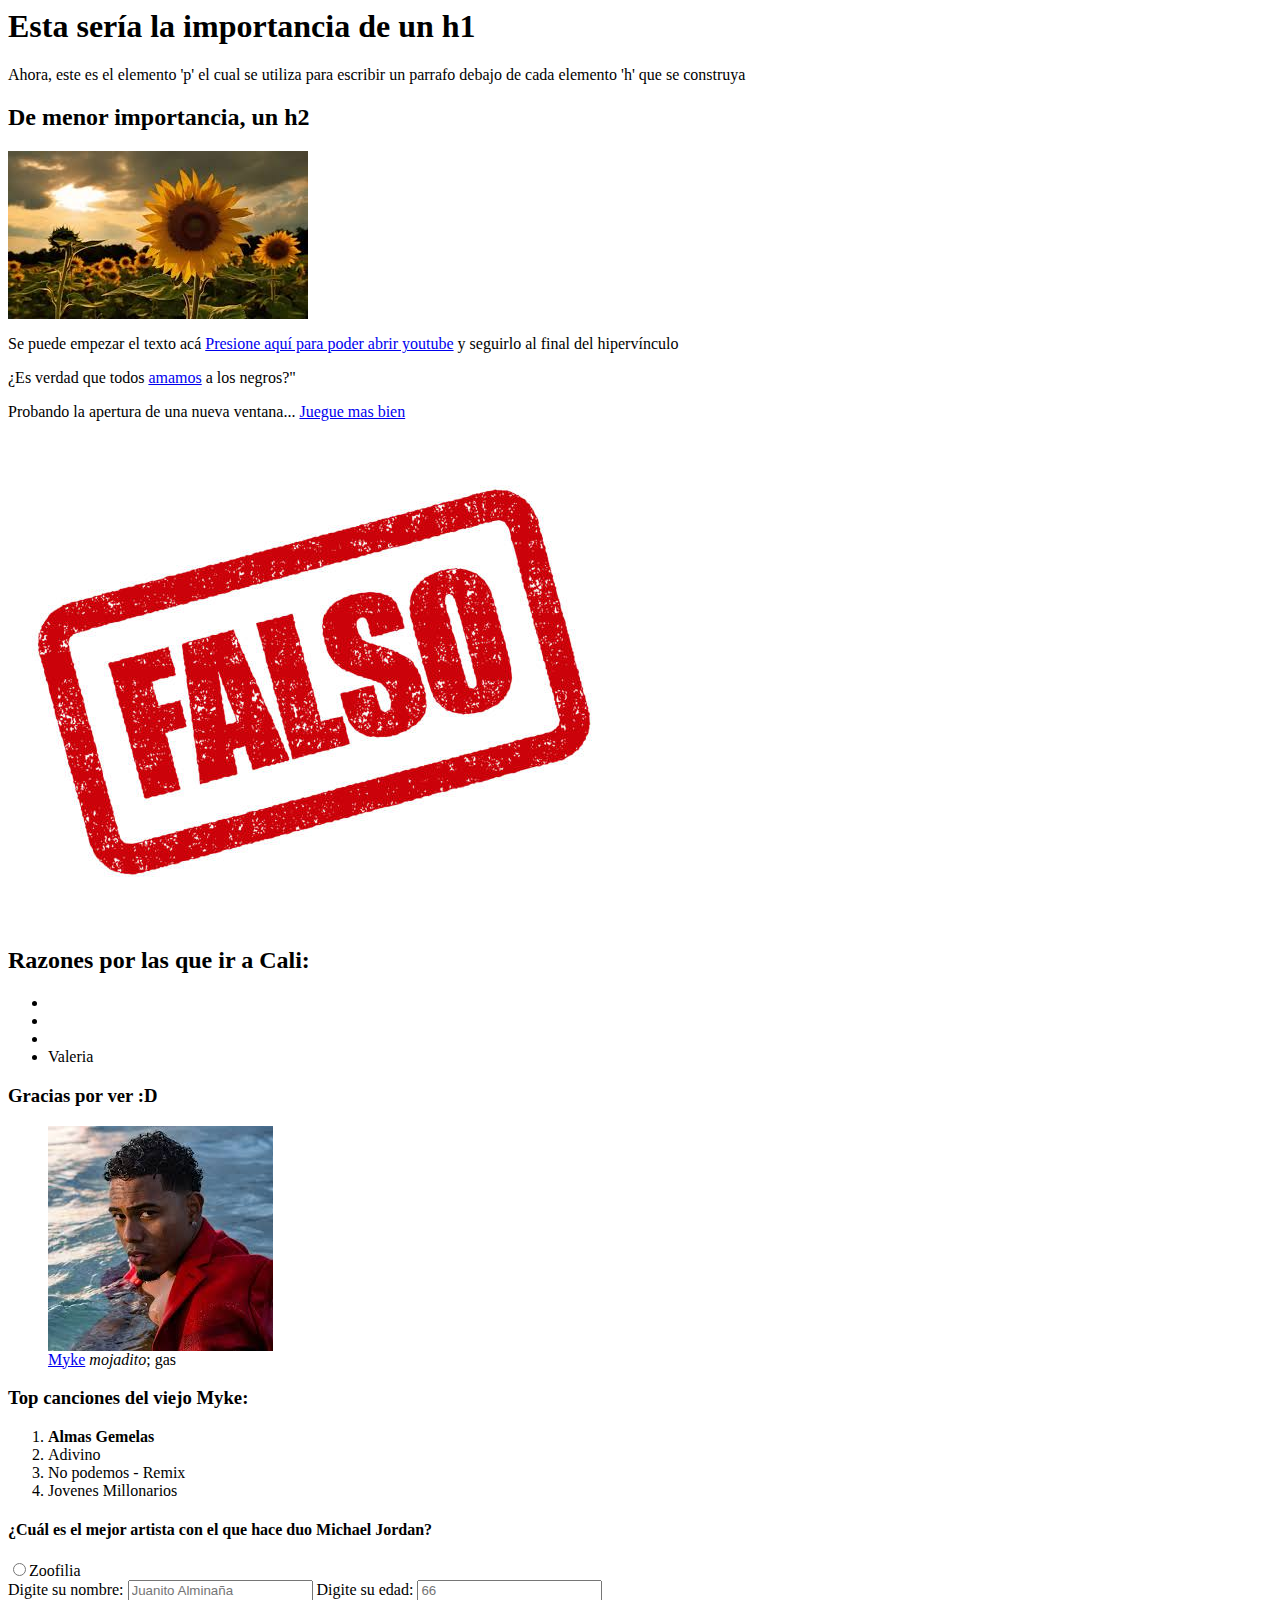
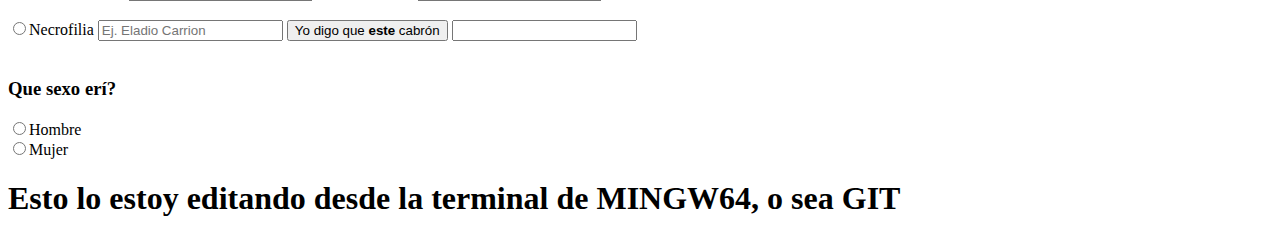
<file: index.html>
<html>
   <body>

      <section>
      <main>
         <h1>Esta sería la importancia de un h1</h1>
             <p>Ahora, este es el elemento 'p' el cual se utiliza para escribir un parrafo debajo de cada elemento 'h' que se construya</p>
      </main>
     
         <h2>De menor importancia, un h2</h2>
     </section>
  
     <section>
        <!-- Para crear un comentario, en VSCode se pueden utilizar los shortcuts Ctrl+K Ctrl+C -->
        <!-- Ahora, lo más importante del codigo y lo que no se va a repetir en otras partes es el MAIN como en cualquier lenguaje de programación -->
        <!-- Para poner imagenes se utiliza el elemento <img>, se usa 'src' as SOURCE para indicar el URL de la foto que se busca mostrar -->
    
        <img src='girasol.jpg' alt="Par de girasoles que me recuerdan a las flores favoritas de una pelada"> 
        <p>Se puede empezar el texto acá <a href="https://www.youtube.com">Presione aquí para poder abrir youtube</a> y seguirlo al final del hipervínculo </p>
        <p>¿Es verdad que todos <a href="https://dle.rae.es/falso">amamos</a> a los negros?"</p>
    
        <!-- Para abrir una nueva ventana se usa el ancla <a href="..." target="_blank"> -->
        <p>Probando la apertura de una nueva ventana... <a href="https://www.diep.io" target="_blank">Juegue mas bien</a></p>
    
        <!-- Se puede hacer que una imagen también sea un link y que se abra en una ventana nueva -->
        <a href="https://dle.rae.es/falso" target="_blank">
          <img src='Falso.jpg' alt="No se, tal vez es la verdad">
        </a>
    
        <!-- Lo que sigue en el curso de FreeCodeCamp son las secciones, usadas para dividir partes de la página web, evidentemente -->
     </section>
  
     <section>
        <!-- Para crear una lista sin orden de items, se usa 'ul' e 'il' para enlistar   -->
        <!-- Para crear una lista con elementos enumerados numericamente, se utiliza 'ol' -->
         <h2>Razones por las que ir a Cali:</h2>
         <ul>
           <li></li>
           <li></li>
           <li></li>
           <li>Valeria</li>
         </ul>
         <h3>Gracias por ver :D</h3>
     </section>
  
     <section>
        <!-- Ahora si vamos a ver las captions de las imagenes, eso se hace con 'figcaption', la imagen tiene que estar en una 'figure' para poder ponerle caption -->
         <figure>
           <img src='myke.jpg' alt="Se supone que es la ricura de Myke Towers así mojadito">
           <figcaption> <a href="https://es.wikipedia.org/wiki/Myke_Towers" target="_blank">Myke</a> <em>mojadito</em>; gas</figcaption>
           <!-- <em> va a poner la palabra en italicas -->
           <!-- <strong> va a funcionar como negrilla -->
         </figure>   
        <h3>Top canciones del viejo Myke:</h3>
         <ol>
           <li><strong>Almas Gemelas</strong></li>
           <li>Adivino</li>
           <li>No podemos - Remix</li>
           <li>Jovenes Millonarios</li>
         </ol>
     </section>
  
    <section>
      <!-- Para reunir información del usuario se va a utilizar el 'form' y se usa un 'action' que dice que data se tiene que enviar -->
      <!-- 'input' deja saber que se va a recoger data y es void  -->
      <!-- 'type' es el tipo de dato que se va a usar como input, 'text' para recoger texto.. -->
      <!-- 'name' dentro del input es el nombre de la variable que se está pidiendo -->
      <!-- 'placeholder' va a ser una pista de que tipo de información se espera que el usuario digite -->
      <!-- Se puede poner que sea obligatorio poner una respuesta valida con 'required' -->
      <!-- Se puede crear un botón que se pueda clickear, obviamente, con 'button'. Estos tambien tienen un 'type'-->
      <!-- Si solo quiero 1 respuesta, se usa 'radio' como input type -->

       <h4>¿Cuál es el mejor artista con el que hace duo Michael Jordan?</h4>

       <form action="x">
    
        <!-- 'label' se va a utilizar cuando quiera que en el 'radio', cuando se clickee sobre el texto, también sea como darle click al botón -->
        <label>
        <input type="radio" name="respuesta1" value="Zooofilia">Zoofilia <br>
        </label>
        <!-- 'br' es un break el cual hace un salto de linea, y no tiene etiqueta de cierra, el siguiente es un ejemplo de su uso -->
         Digite su nombre:
         <input type="text" name="nombre" placeholder="Juanito Alminaña">
         Digite su edad:
         <input type="text" name="edad" placeholder="66"> <br> <br>

        <input type="radio" name="respuesta2" value="Necrofilia">Necrofilia
         <input type="text" name="nombre" placeholder="Ej. Eladio Carrion" required>
         <button type="submit">Yo digo que <strong>este</strong> cabrón</button>
        <!-- 'id' se va a utilizar para darle un id único a un elemento  -->
        <label> <input type=""></label> <br> <br>
        <label>
          <h3>Que sexo erí? </h3>
          <input type="radio" id="hombre">Hombre <br>
          <input type="radio" id="mujer">Mujer
        </label>


       </form>
    </section>

   </body>
</html>

<h1> Esto lo estoy editando desde la terminal de MINGW64, o sea GIT </h1>
</file>
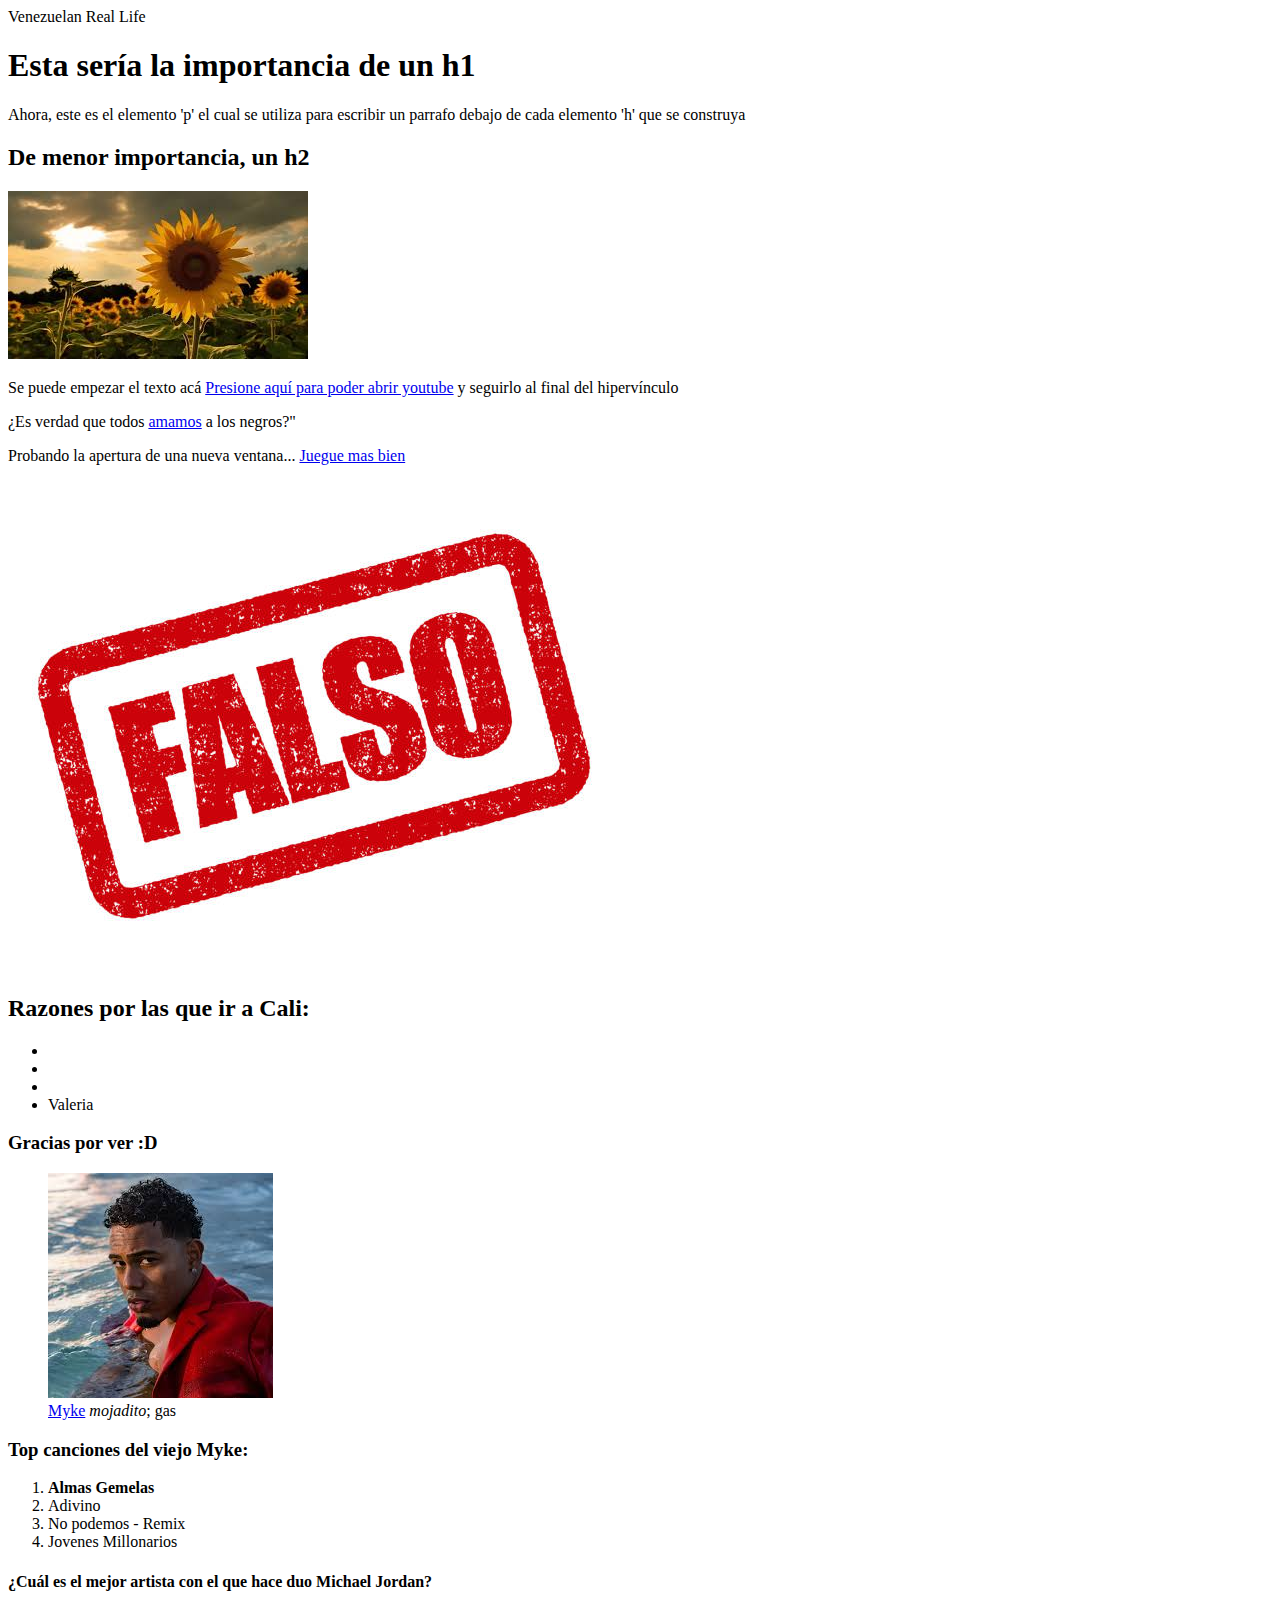
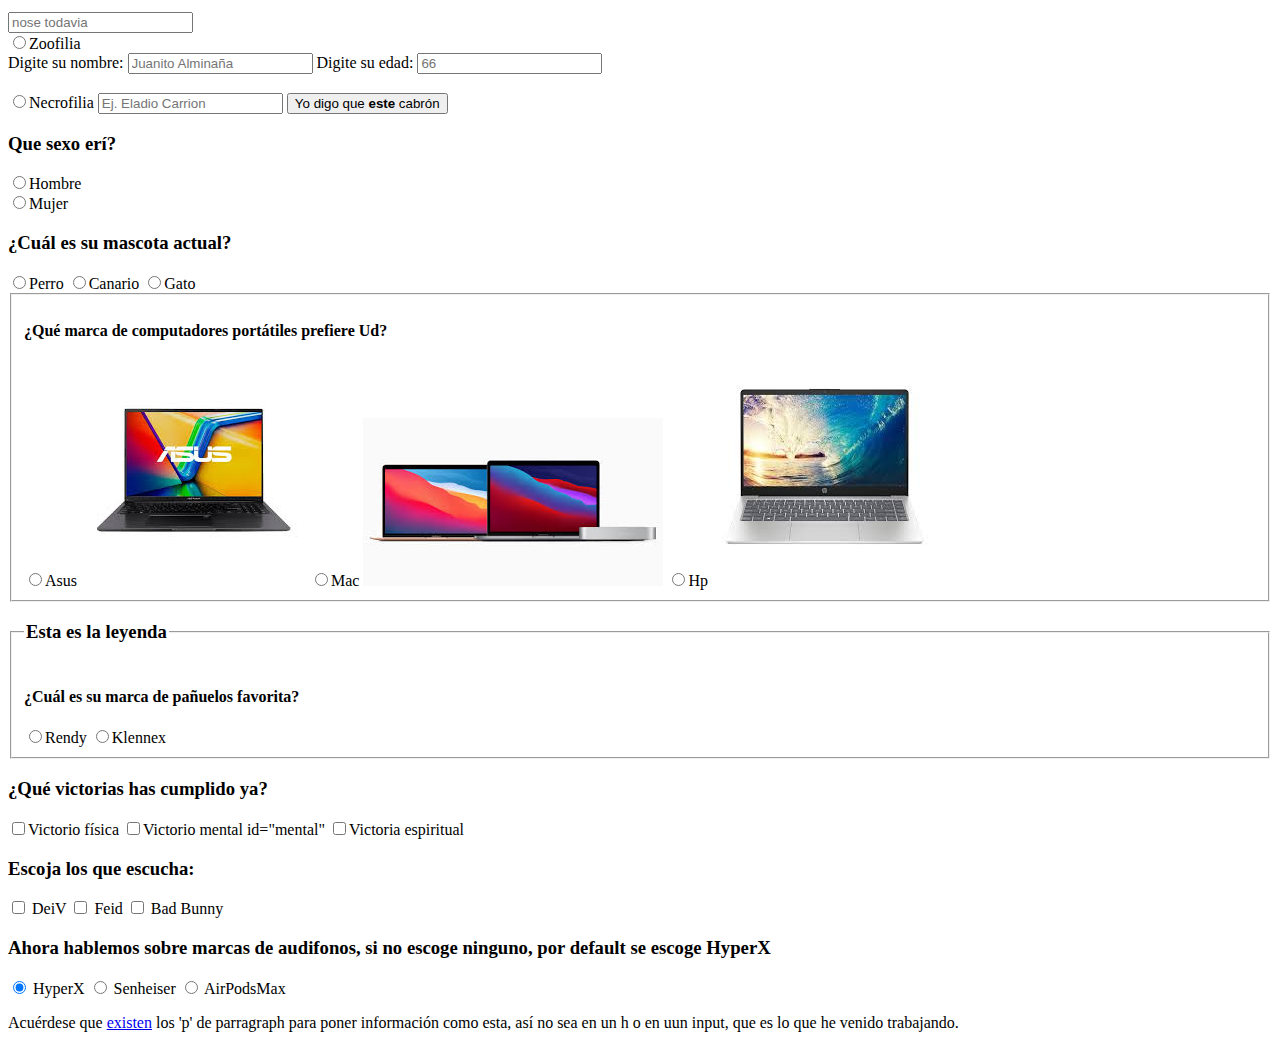
<file: JFS-M1-CatPhotoApp HTML/index.html>
<!DOCTYPE html> 
<!-- 'DOCTYPE' va a decirle al navegador que este es el estardar de HTML5 -->
<html lang="es">
  <!-- Se le agrega el idioma del documento como lang=" -->
  <head>
    Venezuelan Real Life
    <!-- Acá también se van a utilizar los 'meta' que son etiquetas que definen la información sobre la página  -->
    <!-- '<meta charset="UTF-8">' va a decirle al navegador que soporta ñ, tildes, emojis,  -->
    <meta charset="UTF-8"> 
    <meta name="viewport" content ="width=device-width, initial-sacle=1.0">
    <!-- hace que la pagina se adapte al tamaño de celulares o tables, sea responsive -->
    <meta name="description" content ="Página de prueba en HTML5">
    <!-- define la descripción de la página que aparece en Google -->
    <meta name="author" content ="Juancho">
    <!-- Le dice al navegdor y buscadores quien es el autor -->
    <meta http-equiv="refresh" content="10"; url="https://www.freecodecamp.org">
    <!-- va a esperar 10 segundos en la página y lo manda al URL que se coloque -->
  </head>
   <body>

      <section>
      <main>
         <h1>Esta sería la importancia de un h1</h1>
             <p>Ahora, este es el elemento 'p' el cual se utiliza para escribir un parrafo debajo de cada elemento 'h' que se construya</p>
      </main>
     
         <h2>De menor importancia, un h2</h2>
     </section>
  
     <section>
        <!-- Para crear un comentario, en VSCode se pueden utilizar los shortcuts Ctrl+K Ctrl+C -->
        <!-- Ahora, lo más importante del codigo y lo que no se va a repetir en otras partes es el MAIN como en cualquier lenguaje de programación -->
        <!-- Para poner imagenes se utiliza el elemento <img>, se usa 'src' as SOURCE para indicar el URL de la foto que se busca mostrar -->
    
        <img src='girasol.jpg' alt="Par de girasoles que me recuerdan a las flores favoritas de una pelada"> 
        <p>Se puede empezar el texto acá <a href="https://www.youtube.com">Presione aquí para poder abrir youtube</a> y seguirlo al final del hipervínculo </p>
        <p>¿Es verdad que todos <a href="https://dle.rae.es/falso">amamos</a> a los negros?"</p>
    
        <!-- Para abrir una nueva ventana se usa el ancla <a href="..." target="_blank"> -->
        <p>Probando la apertura de una nueva ventana... <a href="https://www.diep.io" target="_blank">Juegue mas bien</a></p>
    
        <!-- Se puede hacer que una imagen también sea un link y que se abra en una ventana nueva -->
        <a href="https://dle.rae.es/falso" target="_blank">
          <img src='Falso.jpg' alt="No se, tal vez es la verdad">
        </a>
    
        <!-- Lo que sigue en el curso de FreeCodeCamp son las secciones, usadas para dividir partes de la página web, evidentemente -->
     </section>
  
     <section>
        <!-- Para crear una lista sin orden de items, se usa 'ul' e 'il' para enlistar   -->
        <!-- Para crear una lista con elementos enumerados numericamente, se utiliza 'ol' -->
         <h2>Razones por las que ir a Cali:</h2>
         <ul>
           <li></li>
           <li></li>
           <li></li>
           <li>Valeria</li>
         </ul>
         <h3>Gracias por ver :D</h3>
     </section>
  
     <section>
        <!-- Ahora si vamos a ver las captions de las imagenes, eso se hace con 'figcaption', la imagen tiene que estar en una 'figure' para poder ponerle caption -->
         <figure>
           <img src='myke.jpg' alt="Se supone que es la ricura de Myke Towers así mojadito">
           <figcaption> <a href="https://es.wikipedia.org/wiki/Myke_Towers" target="_blank">Myke</a> <em>mojadito</em>; gas</figcaption>
           <!-- <em> va a poner la palabra en italicas -->
           <!-- <strong> va a funcionar como negrilla -->
         </figure>   
        <h3>Top canciones del viejo Myke:</h3>
         <ol>
           <li><strong>Almas Gemelas</strong></li>
           <li>Adivino</li>
           <li>No podemos - Remix</li>
           <li>Jovenes Millonarios</li>
         </ol>
     </section>
  
    <section>
      <!-- Para reunir información del usuario se va a utilizar el 'form' y se usa un 'action' que dice que data se tiene que enviar -->
      <!-- 'input' deja saber que se va a recoger data y es void  -->
      <!-- 'type' es el tipo de dato que se va a usar como input, 'text' para recoger texto.. -->
      <!-- 'name' dentro del input es el nombre de la variable que se está pidiendo -->
      <!-- 'placeholder' va a ser una pista de que tipo de información se espera que el usuario digite -->
      <!-- Se puede poner que sea obligatorio poner una respuesta valida con 'required' -->
      <!-- Se puede crear un botón que se pueda clickear, obviamente, con 'button'. Estos tambien tienen un 'type'-->
      <!-- Si solo quiero 1 respuesta, se usa 'radio' como input type -->

       <h4>¿Cuál es el mejor artista con el que hace duo Michael Jordan?</h4>

       <form action="x">
        <input type="text" placeholder="nose todavia">
       </form>
    
        <!-- 'label' se va a utilizar cuando quiera que en el 'radio', cuando se clickee sobre el texto, también sea como darle click al botón -->
        <label>
        <input type="radio" name="respuesta1" value="Zooofilia">Zoofilia <br>
        </label>
        <!-- 'br' es un break el cual hace un salto de linea, y no tiene etiqueta de cierra, el siguiente es un ejemplo de su uso -->
         Digite su nombre:
         <input type="text" name="nombre" placeholder="Juanito Alminaña">
         Digite su edad:
         <input type="text" name="edad" placeholder="66"> <br> <br>

        <input type="radio" name="respuesta2" value="Necrofilia">Necrofilia
         <input type="text" name="nombre" placeholder="Ej. Eladio Carrion" required>
         <button type="submit">Yo digo que <strong>este</strong> cabrón</button>

        <!-- 'id' se va a utilizar para darle un id único a un elemento  -->

          <h3>Que sexo erí? </h3>
          <input type="radio" id="hombre" name="sexo">Hombre <br>
        </label>
        <label>
          <input type="radio" id="mujer" name="sexo">Mujer
        </label>

    </section>
    
    <section>
        <!-- Solo quiero seleccionar una respuesta, es decir que la otra se deseleccione automaticamente, ambos radios deben tener el mismo nombre.. -->

        <h3>¿Cuál es su mascota actual?</h3>

        <label>
          <input type="radio" name="mascota" value="perro">Perro
        </label>
        <label>
          <input type="radio" name="mascota" value="canario">Canario
        </label>
        <label>
          <input type="radio" name="mascota" value="gato">Gato
        </label>

        <!-- 'fieldset' es una caja que se encarga de agrupar los elementos indexados -->
        <fieldset>
         <h4>¿Qué marca de computadores portátiles prefiere Ud?</h4>
          <input type="radio" name="portatil" value="asus">Asus
           <img src="asus.jpg" alt="imagen de un portatil asus">
          <input type="radio" name="portatil" value="mac">Mac
           <img src="mac.jpg" alt="imagen de un portatil mac">
          <input type="radio" name="portatil" value="hp">Hp
           <img src="hp.jpg" alt="imagen de un portatil hp">
        </fieldset>

    </section>
    
    <section>
     <!-- 'legend' se usa dentro del 'fieldset' y va a dar un tipo de caption para guiar, que se debe poner en esa fieldset, va en la parte de arriba del fieldset -->
      <fieldset>
        <legend>
          <h3>Esta es la leyenda</h3>
        </legend>
           <h4>¿Cuál es su marca de pañuelos favorita?</h4>
            <label> <input type="radio" name="pañuelo" id="rendy">Rendy </label>
            <label> <input type="radio" name="pañuelo">Klennex </label>
      </fieldset>

      <!-- 'checkbox' es el tipo de input que permite seleccionar más de una respuesta -->
       <h3>¿Qué victorias has cumplido ya?</h3>
       <label><input type="checkbox" id="fisica">Victorio física </label>
       <label><input type="checkbox">Victorio mental id="mental"</label>
       <label><input type="checkbox">Victoria espiritual </label>
     
    </section>

<!-- CORRECCIONES  que hace CHAT sobre el código, till now -->
<!-- El 'radio' tiene que llevar el mismo nombre o incluir algo que se relacione con el otro radio del que es opción la pregunta -->
<!-- Si no se tiene dentro de cada input un name y value, no sirve como dato para el enviar en el formulario -->
<!-- El 'name' es lo que se manda del formulario, value es el valor asociado -->

     <section>
          <!-- 'label for' va a relacionar el id del input con lo que se pone en el for -->
           <h3>Escoja los que escucha:</h3>
           <input type="checkbox" name="escucha" id="deiv" value="deiv">
           <label for="deiv">DeiV</label>

           <input type="checkbox" name="escucha" id="feid" value="feid">
           <label for="feid">Feid</label>

           <input type="checkbox" name="escucha" id="badbunny" value="badbunny">
           <label for="badbunny">Bad Bunny</label>

           <!-- Para hacer que un valor por default esté seleccionado por default, se le pone 'checked' en mitad del input y type -->
            <h3>Ahora hablemos sobre marcas de audifonos, si no escoge ninguno, por default se escoge HyperX</h3>
            <input checked type="radio" id="HyperX" value="HyperX" name="audi">
            <label for="HyperX">HyperX</label>
            <input type="radio" id="Senheiser" value="Senheiser" name="audi">
            <label for="Senheiser">Senheiser</label>
            <input type="radio" id="airpodsmax" value="AirPodsMax" name="audi">
            <label for="airpodsmax">AirPodsMax</label>
            <!-- Si se ponen 2 inputs como checked, se escogerá el úlitmo, igual a como se lee el codigo de arriba hacia abajo -->
     </section>

     <section>
      <!-- Se le conoce como 'footer' a la parte de abajo de un documento, donde se encuentra información como las redes sociales, el Copyright, etc.. -->
       <footer>
        <p>Acuérdese que <a href="https://es.wikipedia.org/wiki/Existencia_de_Dios" taget="_blank">existen</a> los 'p' de parragraph para poner información como esta, así no sea en un h o en uun input, que es lo que he venido trabajando.</p>
       </footer>
     </section>
   </body>
   <!-- Todo lo que se ha trabajado, lo que se tiene que MOSTRAR en la página, es lo que va en el body. Pero el 'head' va a ser la sección donde se agregue metadata como titulos, stylesheets (me suena a CSS) y demás información que no necesariamente se tiene que mostrar en la página -->
   <!-- 'title' va a decirle al navegador va a poner en la barra del titulo o en el tab de la página -->
   <title>SUAROSKYS BRAINROT PAGE</title>

</html>
</file>
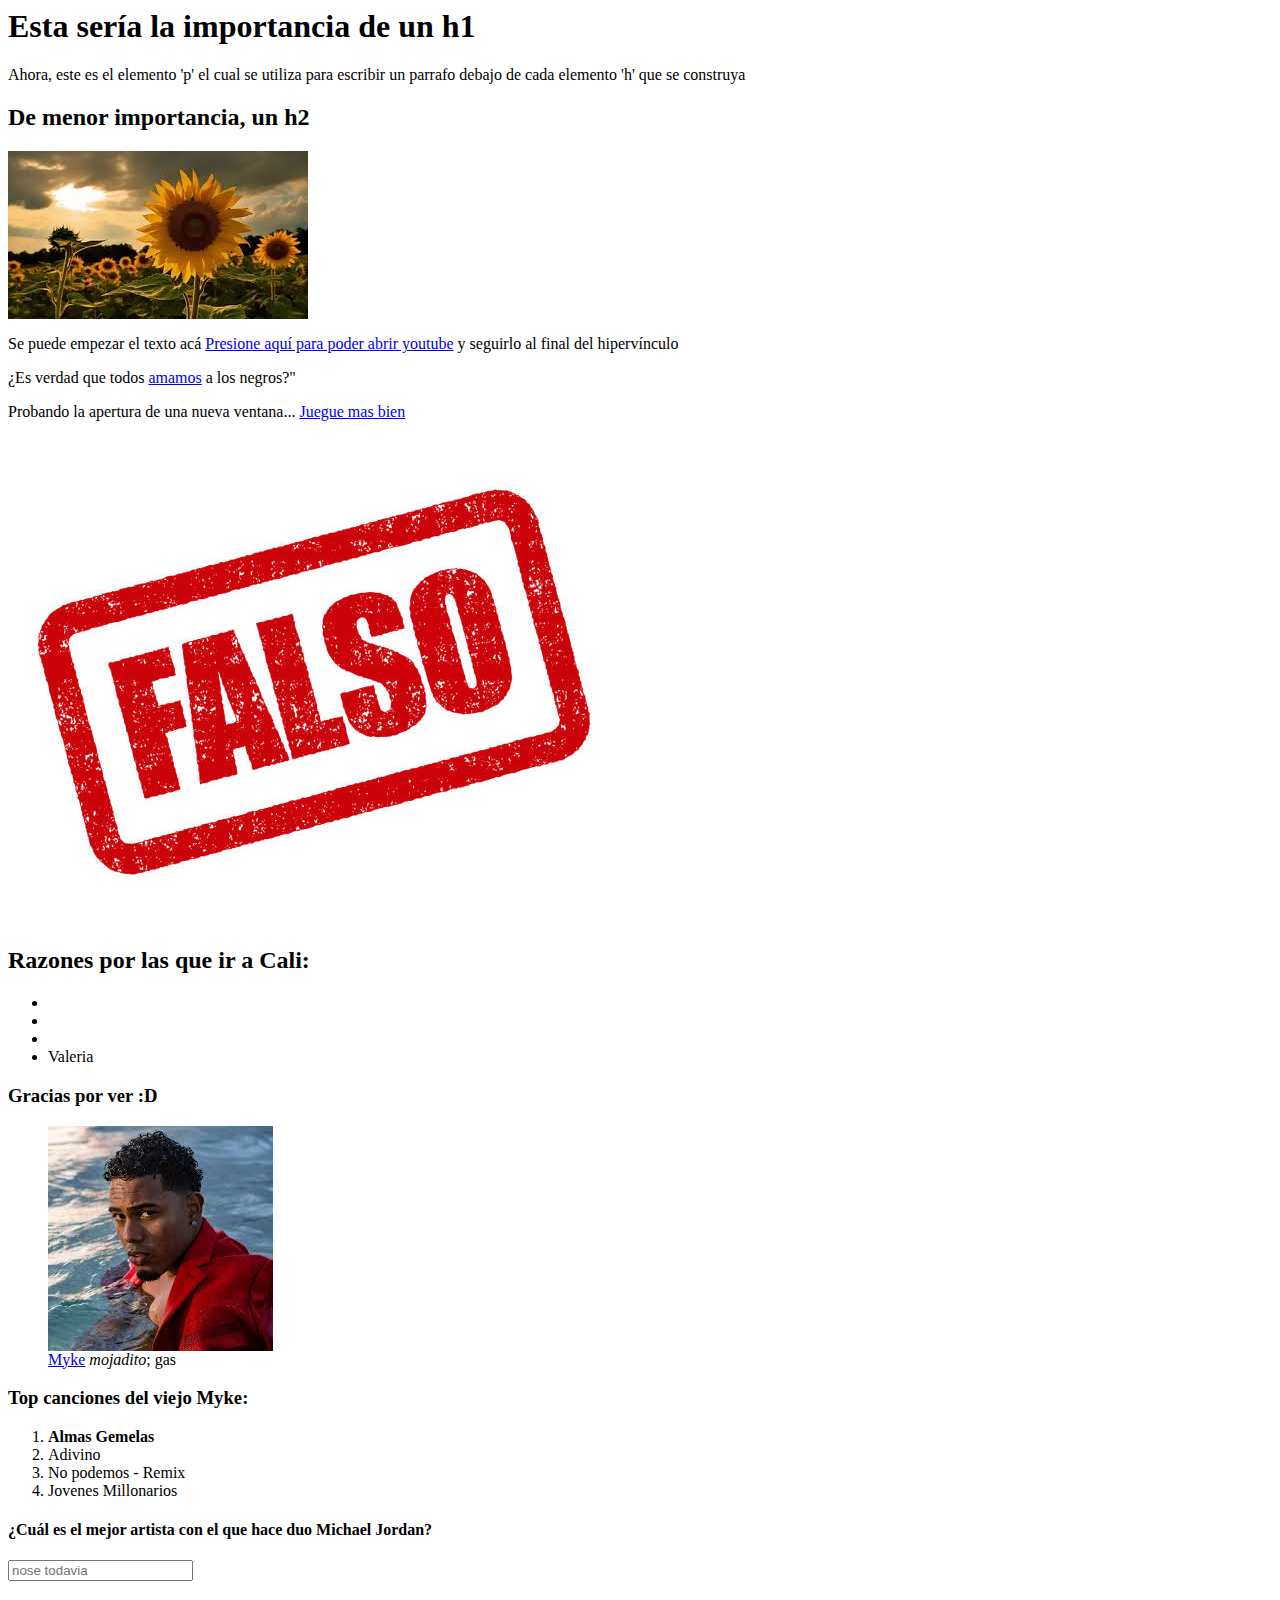
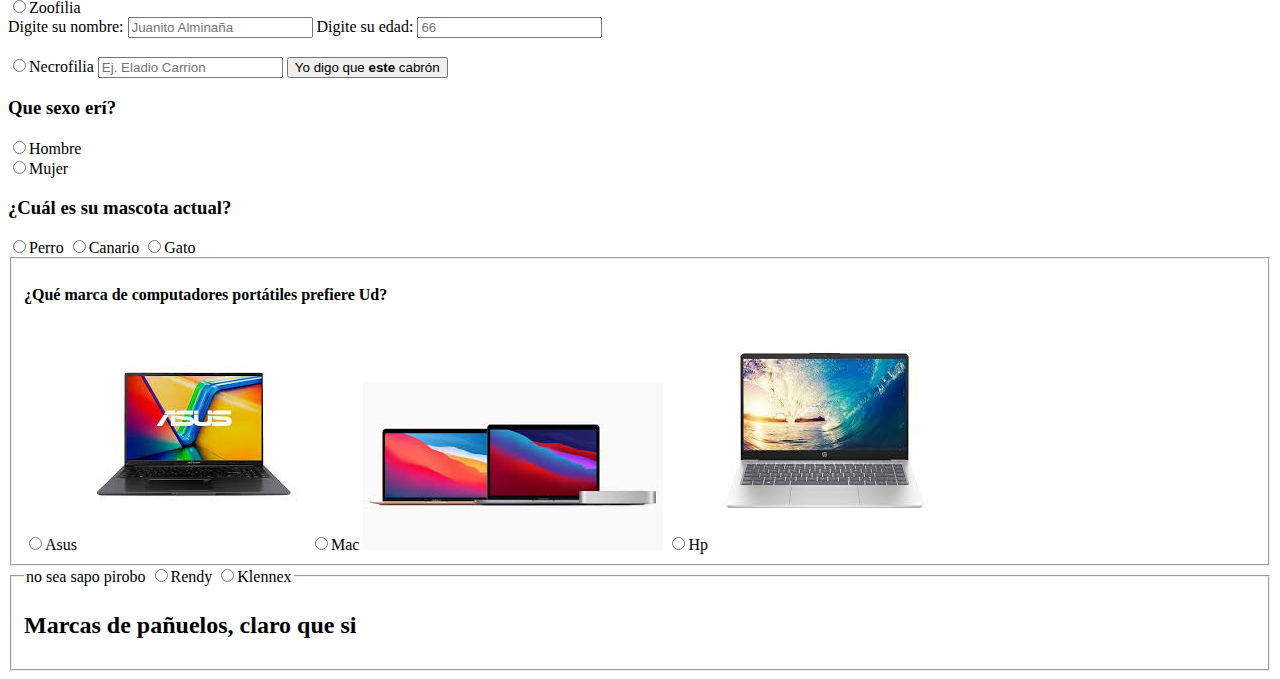
<file: JFS-M1-CatPhotoApp/index.html>
<html>
   <body>

      <section>
      <main>
         <h1>Esta sería la importancia de un h1</h1>
             <p>Ahora, este es el elemento 'p' el cual se utiliza para escribir un parrafo debajo de cada elemento 'h' que se construya</p>
      </main>
     
         <h2>De menor importancia, un h2</h2>
     </section>
  
     <section>
        <!-- Para crear un comentario, en VSCode se pueden utilizar los shortcuts Ctrl+K Ctrl+C -->
        <!-- Ahora, lo más importante del codigo y lo que no se va a repetir en otras partes es el MAIN como en cualquier lenguaje de programación -->
        <!-- Para poner imagenes se utiliza el elemento <img>, se usa 'src' as SOURCE para indicar el URL de la foto que se busca mostrar -->
    
        <img src='girasol.jpg' alt="Par de girasoles que me recuerdan a las flores favoritas de una pelada"> 
        <p>Se puede empezar el texto acá <a href="https://www.youtube.com">Presione aquí para poder abrir youtube</a> y seguirlo al final del hipervínculo </p>
        <p>¿Es verdad que todos <a href="https://dle.rae.es/falso">amamos</a> a los negros?"</p>
    
        <!-- Para abrir una nueva ventana se usa el ancla <a href="..." target="_blank"> -->
        <p>Probando la apertura de una nueva ventana... <a href="https://www.diep.io" target="_blank">Juegue mas bien</a></p>
    
        <!-- Se puede hacer que una imagen también sea un link y que se abra en una ventana nueva -->
        <a href="https://dle.rae.es/falso" target="_blank">
          <img src='Falso.jpg' alt="No se, tal vez es la verdad">
        </a>
    
        <!-- Lo que sigue en el curso de FreeCodeCamp son las secciones, usadas para dividir partes de la página web, evidentemente -->
     </section>
  
     <section>
        <!-- Para crear una lista sin orden de items, se usa 'ul' e 'il' para enlistar   -->
        <!-- Para crear una lista con elementos enumerados numericamente, se utiliza 'ol' -->
         <h2>Razones por las que ir a Cali:</h2>
         <ul>
           <li></li>
           <li></li>
           <li></li>
           <li>Valeria</li>
         </ul>
         <h3>Gracias por ver :D</h3>
     </section>
  
     <section>
        <!-- Ahora si vamos a ver las captions de las imagenes, eso se hace con 'figcaption', la imagen tiene que estar en una 'figure' para poder ponerle caption -->
         <figure>
           <img src='myke.jpg' alt="Se supone que es la ricura de Myke Towers así mojadito">
           <figcaption> <a href="https://es.wikipedia.org/wiki/Myke_Towers" target="_blank">Myke</a> <em>mojadito</em>; gas</figcaption>
           <!-- <em> va a poner la palabra en italicas -->
           <!-- <strong> va a funcionar como negrilla -->
         </figure>   
        <h3>Top canciones del viejo Myke:</h3>
         <ol>
           <li><strong>Almas Gemelas</strong></li>
           <li>Adivino</li>
           <li>No podemos - Remix</li>
           <li>Jovenes Millonarios</li>
         </ol>
     </section>
  
    <section>
      <!-- Para reunir información del usuario se va a utilizar el 'form' y se usa un 'action' que dice que data se tiene que enviar -->
      <!-- 'input' deja saber que se va a recoger data y es void  -->
      <!-- 'type' es el tipo de dato que se va a usar como input, 'text' para recoger texto.. -->
      <!-- 'name' dentro del input es el nombre de la variable que se está pidiendo -->
      <!-- 'placeholder' va a ser una pista de que tipo de información se espera que el usuario digite -->
      <!-- Se puede poner que sea obligatorio poner una respuesta valida con 'required' -->
      <!-- Se puede crear un botón que se pueda clickear, obviamente, con 'button'. Estos tambien tienen un 'type'-->
      <!-- Si solo quiero 1 respuesta, se usa 'radio' como input type -->

       <h4>¿Cuál es el mejor artista con el que hace duo Michael Jordan?</h4>

       <form action="x">
        <input type="text" placeholder="nose todavia">
       </form>
    
        <!-- 'label' se va a utilizar cuando quiera que en el 'radio', cuando se clickee sobre el texto, también sea como darle click al botón -->
        <label>
        <input type="radio" name="respuesta1" value="Zooofilia">Zoofilia <br>
        </label>
        <!-- 'br' es un break el cual hace un salto de linea, y no tiene etiqueta de cierra, el siguiente es un ejemplo de su uso -->
         Digite su nombre:
         <input type="text" name="nombre" placeholder="Juanito Alminaña">
         Digite su edad:
         <input type="text" name="edad" placeholder="66"> <br> <br>

        <input type="radio" name="respuesta2" value="Necrofilia">Necrofilia
         <input type="text" name="nombre" placeholder="Ej. Eladio Carrion" required>
         <button type="submit">Yo digo que <strong>este</strong> cabrón</button>

        <!-- 'id' se va a utilizar para darle un id único a un elemento  -->

          <h3>Que sexo erí? </h3>
          <input type="radio" id="hombre" name="sexo">Hombre <br>
        </label>
        <label>
          <input type="radio" id="mujer" name="sexo">Mujer
        </label>

    </section>
    
    <section>
        <!-- Solo quiero seleccionar una respuesta, es decir que la otra se deseleccione automaticamente, ambos radios deben tener el mismo nombre.. -->

        <h3>¿Cuál es su mascota actual?</h3>

        <label>
          <input type="radio" name="mascota" value="perro">Perro
        </label>
        <label>
          <input type="radio" name="mascota" value="canario">Canario
        </label>
        <label>
          <input type="radio" name="mascota" value="gato">Gato
        </label>

        <!-- 'fieldset' es una caja que se encarga de agrupar los elementos indexados -->
        <fieldset>
         <h4>¿Qué marca de computadores portátiles prefiere Ud?</h4>
          <input type="radio" name="portatil" value="asus">Asus
           <img src="asus.jpg" alt="imagen de un portatil asus">
          <input type="radio" name="portatil" value="mac">Mac
           <img src="mac.jpg" alt="imagen de un portatil mac">
          <input type="radio" name="portatil" value="hp">Hp
           <img src="hp.jpg" alt="imagen de un portatil hp">
        </fieldset>

    </section>
    
    <section>
     <!-- 'legend' se usa dentro del 'fieldset'  -->
      <fieldset>
        <h2>Marcas de pañuelos, claro que si</h2>
        <legend>no sea sapo pirobo
          <input type="radio" name="pañuelo">Rendy
          <input type="radio" name="pañuelo">Klennex
        </legend>
      </fieldset>
     
    </section>

   </body>
</html>
</file>
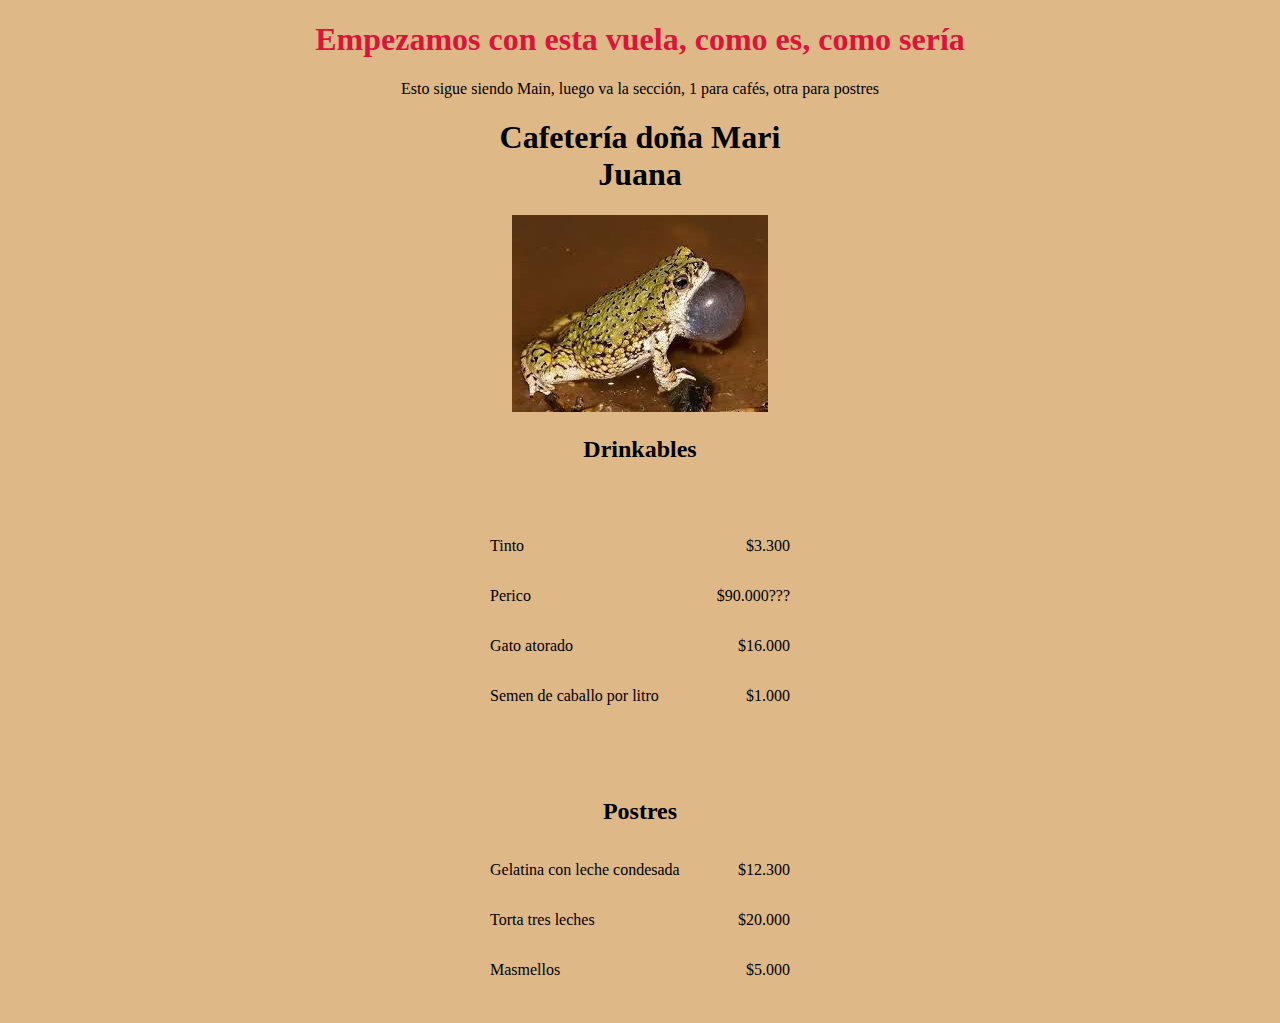
<file: JFS-M2-MenuCafe CSS/index.html>
<!-- En este proyecto voy a ver las bases de Cascading Style Sheet haciendo el menú de un café. Dice como deben ser mostrados los elementos de HTML -->
<!-- Siempre (como en cualquier index) se debe poner el !DOCTYPE html y si quiere lang="es" -->
 <!DOCTYPE html>
 <html lang="es">
    <head>
        <meta charset="UTF-8">
        <meta name="description" content="Primer acercamiento a CSS">
        <meta name="author" content="Juancho">
        <title>Menu Cafetería</title>
        <!-- Para tener control sobre lo que se ve en pantalla, se agrega 'style' -->
        <!-- Dentro va a tener un elemento (h1, p, img) { propiedad (color, tamaño): valor (20px, rojo, ...) }-->
        <!-- Un ejemplo es el siguiente, donde se va a estilizar un titulo, si yo digo h1 como elemento, todos los h1s van a seguir esa regla que yo ponga en el stilo -->
        <style>
            /* Tenia estructuras de CSS acá, pero ahora están en STYLES.CSS */
        </style>
<!-- Lo que he hecho es poner todos los elementos con esta regla, pero como voy a poner muchos mas a lo largo del index, creo un archivo styles.css y linkeo el stilo al elemento -->

<!-- Si o Si se tiene que poner la referencia del styles.css en el head del HTML: -->
    <link rel="stylesheet" href="styles.css">
    </head>

    <body>
      <!-- Para yo darle reglas al siguiente h1, según su id puedo decirle, en styles, que hacer: -->
      <h1 id="titulo-pagina">Empezamos con esta vuela, como es, como sería</h1>

      <p class="centrado">Esto sigue siendo Main, luego va la sección, 1 para cafés, otra para postres</p>
     </main>
      <div id="sapo">
        <h1>Cafetería doña Mari Juana</h1>
        <img src="sapo feo.jpeg" alt="Es un sapo re feo">
        <br>
        <h2>Drinkables</h2>
      </div>

      <!--
      <div id="img">
        <h2>Imagen puesta en styles:</h2>
      </div>
      -->

      <div id="article">
       <article class="item">
      <!-- En el ejemplo del menú de café, se utiliza un articulo para poner elementos relacionados como el sabor del cafe y su precio -->
        <br>
        <p class="bebida">Tinto</p><p class="precio">$3.300</p>
      <!-- p es un elemento de tipo bloque que toma todo el espacio del padre, para que sea inline, en css se pone... (en .item) -->
       </article>

       <article class="item">
        <p class="bebida">Perico</p><p class="precio">$90.000???</p>
       </article>

       <article class="item">
        <p class="bebida">Gato atorado</p><p class="precio">$16.000</p>
       </article>

       <article class="item">
         <p class="bebida">Semen de caballo por litro</p><p class="precio">$1.000</p>
       </article>
      </div>
      
      <div id="article">
       <section class="item">
        <br>
        <h2 class="centrado">Postres</h2>
        <p class="postre">Gelatina con leche condesada</p><p class="precio">$12.300</p>
        <p class="postre">Torta tres leches</p><p class="precio">$20.000</p>
        <p class="postre">Masmellos</p><p class="precio">$5.000</p>
       </section>
      </div>

      </section>
    
    </body>
 </html>
</file>
<file: JFS-M2-MenuCafe CSS/styles.css>
/* Cuando se inicia con un . se hace referencia a una clase, es decir que varios elementos van a utilizar esta regla */
.centrado {
    text-align: center;
}

/* Con el # de inicio, solo se hace referencia a 1 elemento, haciendo referencia al ID*/
#titulo-pagina {
    text-align: center;
    color: crimson;
}

/* Se le cambia el color el background definiendo como elemento el body y dandole las reglas */
body {
    background-color: burlywood;
    /*background-image: url(bob\ feo.jpeg); */

}

#sapo {
    width: 300px;
    margin-left: auto;
    margin-right: auto;
    text-align: center; 
}

#img {
}

/* Haciendo paddings de espacio externo hacia el contenido, si yo tengo los 4 lados, puedo resumirlo solo haciendo un padding:  */
#article {
    width: 300px;
    padding: 20px;
    margin-left: auto;
    margin-right: auto; 
}

/* Teniendo en cuenta que los caracteres del precio son mnenos que el nombre de la bebida, se le da un 75% de margen al nombre y 25% al precio */
.bebida {
    width: 75%;
    text-align: left;
}

.precio {
    width: 25%;
    text-align: right;
}

/* display dice como se deben mostrar o modificar los bloques. En este caso se ponen todos los p que estén en la clase .item del articulo según las reglas: */
.item p {
    display: inline-block; 
}

/* Se pueden aniadar  */
.postre, .postre2 {
    width: 75%;
    text-align: left;
}
</file>
